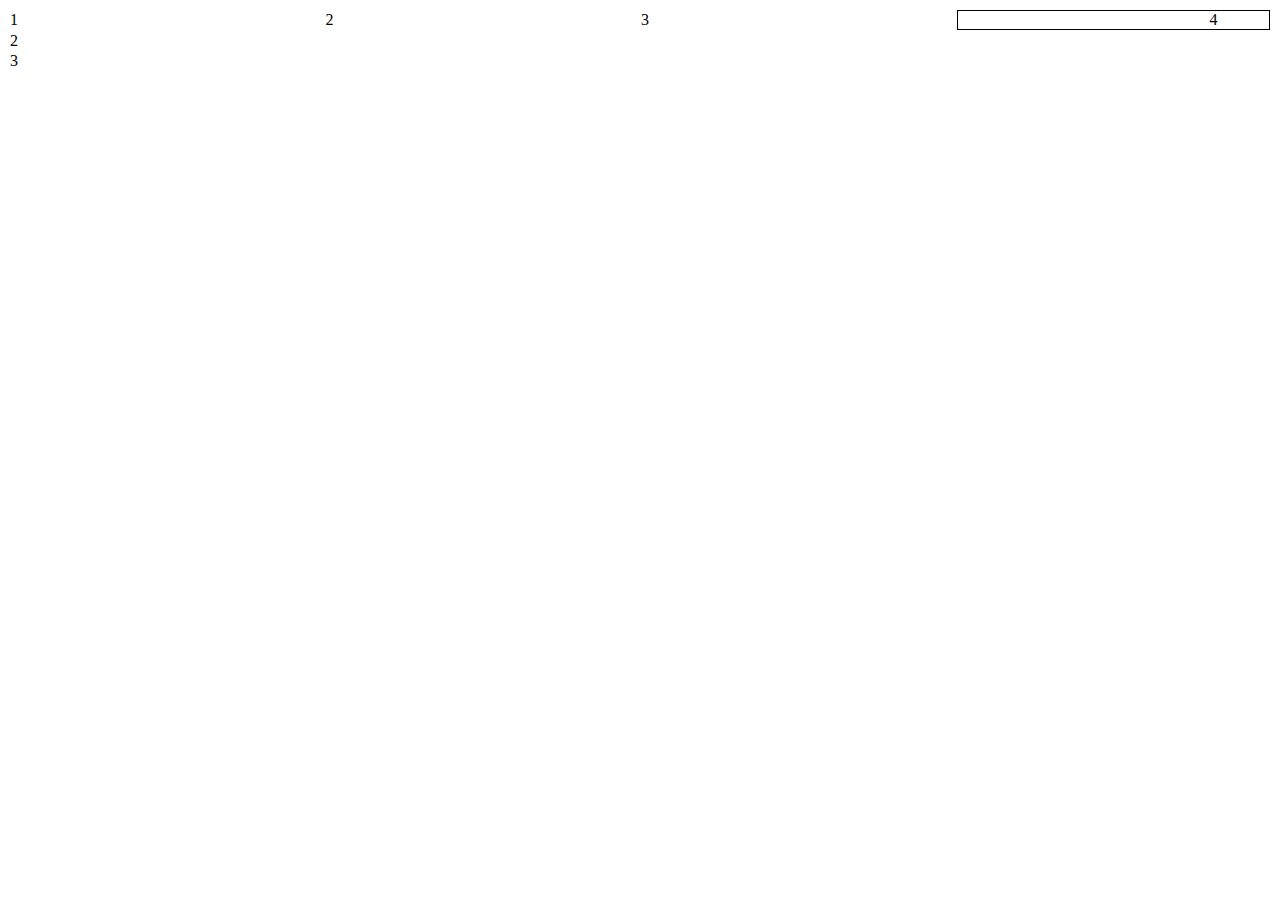
<file: templates/test.html>
<!DOCTYPE html>
<html>
    <head>
        <meta charset="utf-8">
        <style>
            table {
                width: 100%;
                box-sizing: border-box;
            }
            td {
                width: 10px;
                margin: 0;
                padding: 0;
                box-sizing: border-box;
            }
            #login {
                padding: 0 0 0 20%;
                border: 1px solid;
            }
        </style>
    </head>
        <table>
            <tr>
                <td>1</td>
                <td>2</td>
                <td>3</td>
                <td id="login">4</td>
            </tr>
            <tr>
                <td>2</td>
            </tr>
            <tr>
                <td>3</td>
            </tr>
        </table>
        <h1 style="width: 3 vw;"
</html>
</file>
